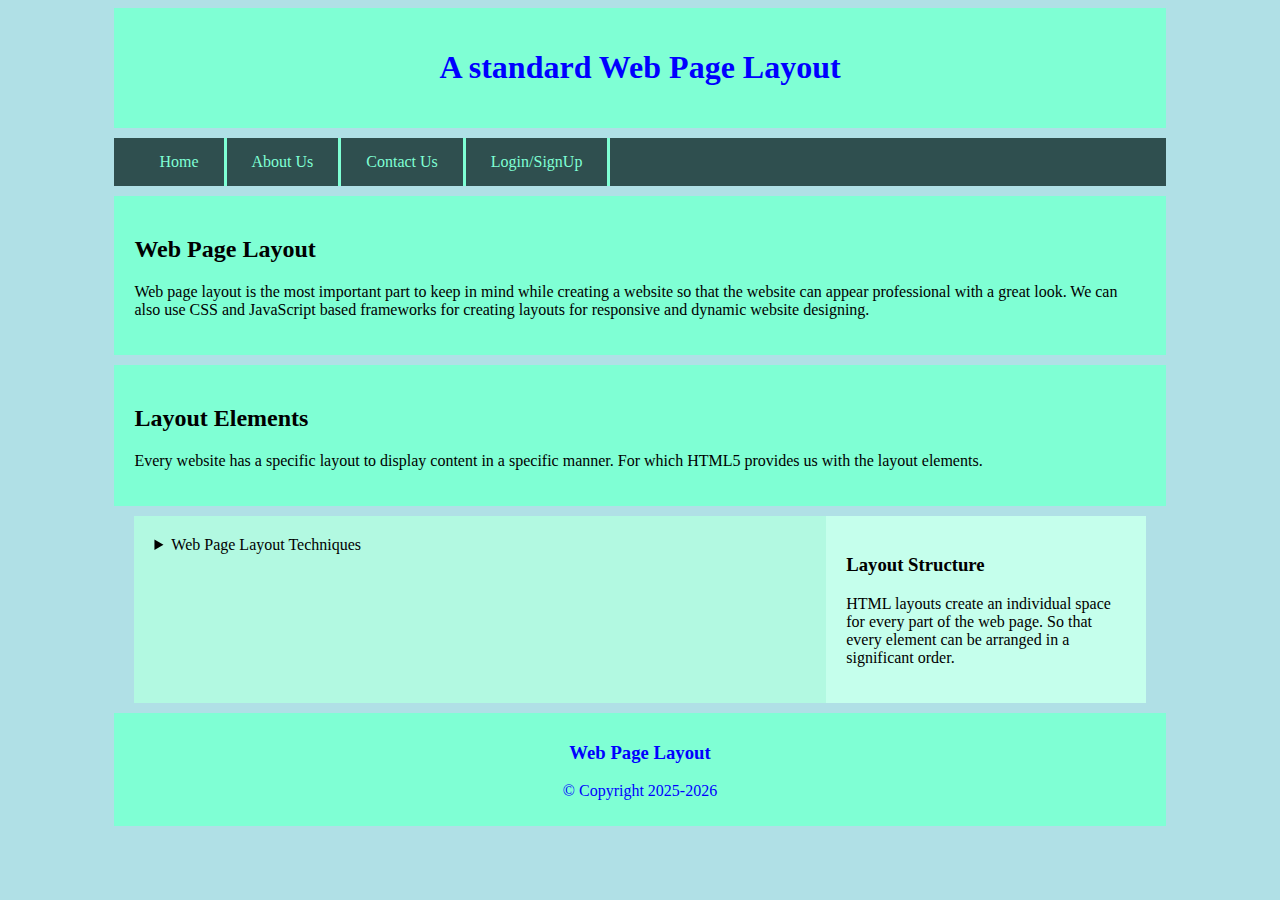
<file: index.html>
<!DOCTYPE html>
<html lang="en">

<head>
    <meta charset="UTF-8">
    <meta name="viewport" content="width=device-width, initial-scale=1.0">
    <title>Web Page Layout</title>
    <style>
        body {
            background-color: powderblue;
        }

        header {
            width: 80%;
            margin: auto;
            background-color: aquamarine;
            padding: 20px;
            text-align: center;
            color: blue;
        }

        nav {
            background-color: darkslategray;
            overflow: hidden;
            width: 80%;
            margin: auto;
            padding: 0px 20px;
            margin-top: 10px;
            margin-bottom: 10px;
        }

        nav a {
            float: left;
            color: aquamarine;
            text-align: center;
            padding: 15px 25px;
            text-decoration: none;
            border-right: solid aquamarine;
        }

        nav a:hover {
            background-color: black;
            color: aqua;
        }

        section {
            width: 80%;
            margin: auto;
            background-color: aquamarine;
            padding: 20px;
        }

        article {
            width: 80%;
            margin: auto;
            background-color: aquamarine;
            padding: 20px;
            margin-top: 10px;
            margin-bottom: 10px;
        }

        div {
            display: flex;
            width: 80%;
            margin: auto;
        }

        details {
            width: 70%;
            background-color: rgb(178, 249, 225);
            padding: 20px;
        }

        aside {
            width: 30%;
            background-color: rgb(197, 255, 236);
            padding: 20px;
        }

        footer {
            width: 80%;
            margin: auto;
            background-color: aquamarine;
            padding: 10px 20px;
            text-align: center;
            color: blue;
            margin-top: 10px;
            margin-bottom: 10px;
        }
    </style>
</head>

<body>
    <header>
        <h1>A standard Web Page Layout</h1>
    </header>
    <nav>
        <a href="#">Home</a><a href="#">About Us</a>
        <a href="#">Contact Us</a><a href="#">Login/SignUp</a>
    </nav>
    <section>
        <h2>Web Page Layout</h2>
        <p>Web page layout is the most important part to keep in mind while creating
            a website so that the website can appear professional with a great look.
            We can also use CSS and JavaScript based frameworks for creating layouts
            for responsive and dynamic website designing.</p>
    </section>
    <article>
        <h2>Layout Elements</h2>
        <p>Every website has a specific layout to display content in a specific manner.
            For which HTML5 provides us with the layout elements.</p>
    </article>
    <div>
        <details>
            <summary>
                Web Page Layout Techniques
            </summary>
            <p>Creating layouts are the most important things while designing a website,
                as it will ensure that the website looks in a well-arranged way and
                the content appears easy to understand.</p>
            <p>We can use the following methods to create multicolumn layouts</p>
            <ul>
                <li>HTML Tables (try not to use)</li>
                <li>CSS float property</li>
                <li>CSS framework</li>
                <li>CSS flexbox</li>
                <li>Layout using &lt;div&gt;</li>
            </ul>
        </details>
        <aside>
            <h3>Layout Structure</h3>
            <p>HTML layouts create an individual space for every part of the web page.
                So that every element can be arranged in a significant order.</p>
        </aside>
    </div>
    <footer>
        <h3>Web Page Layout</h3>
        <p>&copy; Copyright 2025-2026</p>
    </footer>
</body>

</html>
</file>
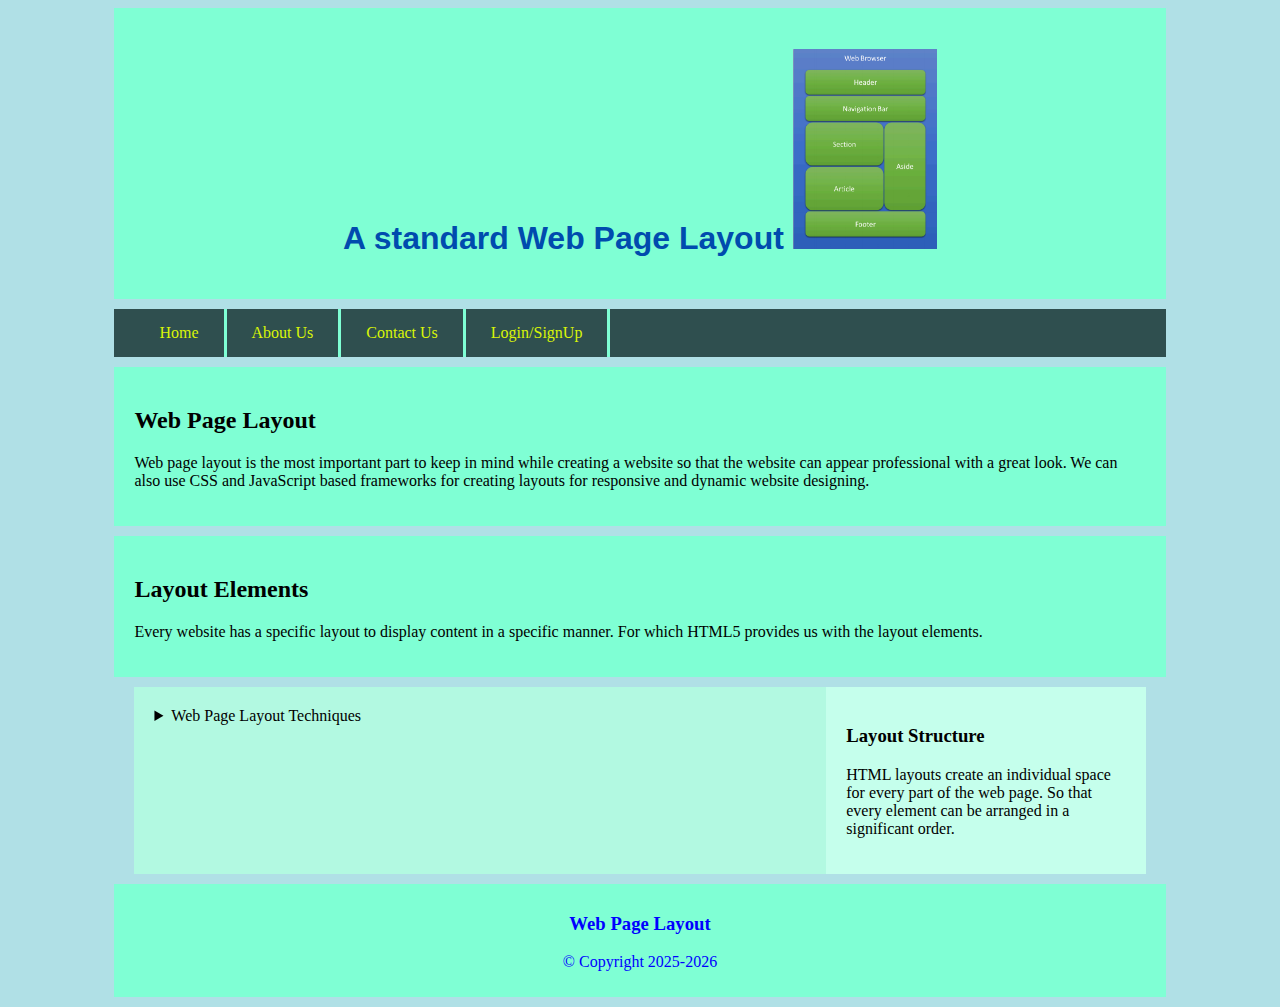
<file: MyWebPage1.html>
<!DOCTYPE html>
<html lang="en">

<head>
    <meta charset="UTF-8">
    <meta name="viewport" content="width=device-width, initial-scale=1.0">
    <title>Web Page Layout</title>
    <link rel="stylesheet" href="MyCSS.css">
</head>

<body>
    <header>
        <h1 style="font-family: 'Lucida Sans', 'Lucida Sans Regular', 'Lucida Grande', 'Lucida Sans Unicode', Geneva, Verdana, sans-serif;">
            A standard Web Page Layout <img src="Webpage.png" alt="Webpage_layout" height="200px"></h1>
    </header>
    <nav>
        <a href="#">Home</a><a href="#">About Us</a>
        <a href="#">Contact Us</a><a href="#">Login/SignUp</a>
    </nav>
    <section>
        <h2>Web Page Layout</h2>
        <p>Web page layout is the most important part to keep in mind while creating
            a website so that the website can appear professional with a great look.
            We can also use CSS and JavaScript based frameworks for creating layouts
            for responsive and dynamic website designing.</p>
    </section>
    <article>
        <h2>Layout Elements</h2>
        <p>Every website has a specific layout to display content in a specific manner.
            For which HTML5 provides us with the layout elements.</p>
    </article>
    <div>
        <details>
            <summary>
                Web Page Layout Techniques
            </summary>
            <p>Creating layouts are the most important things while designing a website,
                as it will ensure that the website looks in a well-arranged way and
                the content appears easy to understand.</p>
            <p>We can use the following methods to create multicolumn layouts</p>
            <ul>
                <li>HTML Tables (try not to use)</li>
                <li>CSS float property</li>
                <li>CSS framework</li>
                <li>CSS flexbox</li>
                <li>Layout using &lt;div&gt;</li>
            </ul>
        </details>
        <aside>
            <h3>Layout Structure</h3>
            <p>HTML layouts create an individual space for every part of the web page.
                So that every element can be arranged in a significant order.</p>
        </aside>
    </div>
    <footer>
        <h3>Web Page Layout</h3>
        <p>&copy; Copyright 2025-2026</p>
    </footer>
</body>
</html>
</file>
<file: MyCSS.css>
body {
    background-color: powderblue;
}

header {
    width: 80%;
    margin: auto;
    background-color: aquamarine;
    padding: 20px;
    text-align: center;
    color: rgb(0, 75, 174);
}

nav {
    background-color: darkslategray;
    overflow: hidden;
    width: 80%;
    margin: auto;
    padding: 0px 20px;
    margin-top: 10px;
    margin-bottom: 10px;
}

nav a {
    float: left;
    color: rgb(217, 245, 7);
    text-align: center;
    padding: 15px 25px;
    text-decoration: none;
    border-right: solid aquamarine;
}

nav a:hover {
    background-color: black;
    color: aqua;
}

section {
    width: 80%;
    margin: auto;
    background-color: aquamarine;
    padding: 20px;
}

article {
    width: 80%;
    margin: auto;
    background-color: aquamarine;
    padding: 20px;
    margin-top: 10px;
    margin-bottom: 10px;
}

div {
    display: flex;
    width: 80%;
    margin: auto;
}

details {
    width: 70%;
    background-color: rgb(178, 249, 225);
    padding: 20px;
}

aside {
    width: 30%;
    background-color: rgb(197, 255, 236);
    padding: 20px;
}

footer {
    width: 80%;
    margin: auto;
    background-color: aquamarine;
    padding: 10px 20px;
    text-align: center;
    color: blue;
    margin-top: 10px;
    margin-bottom: 10px;
}
</file>
